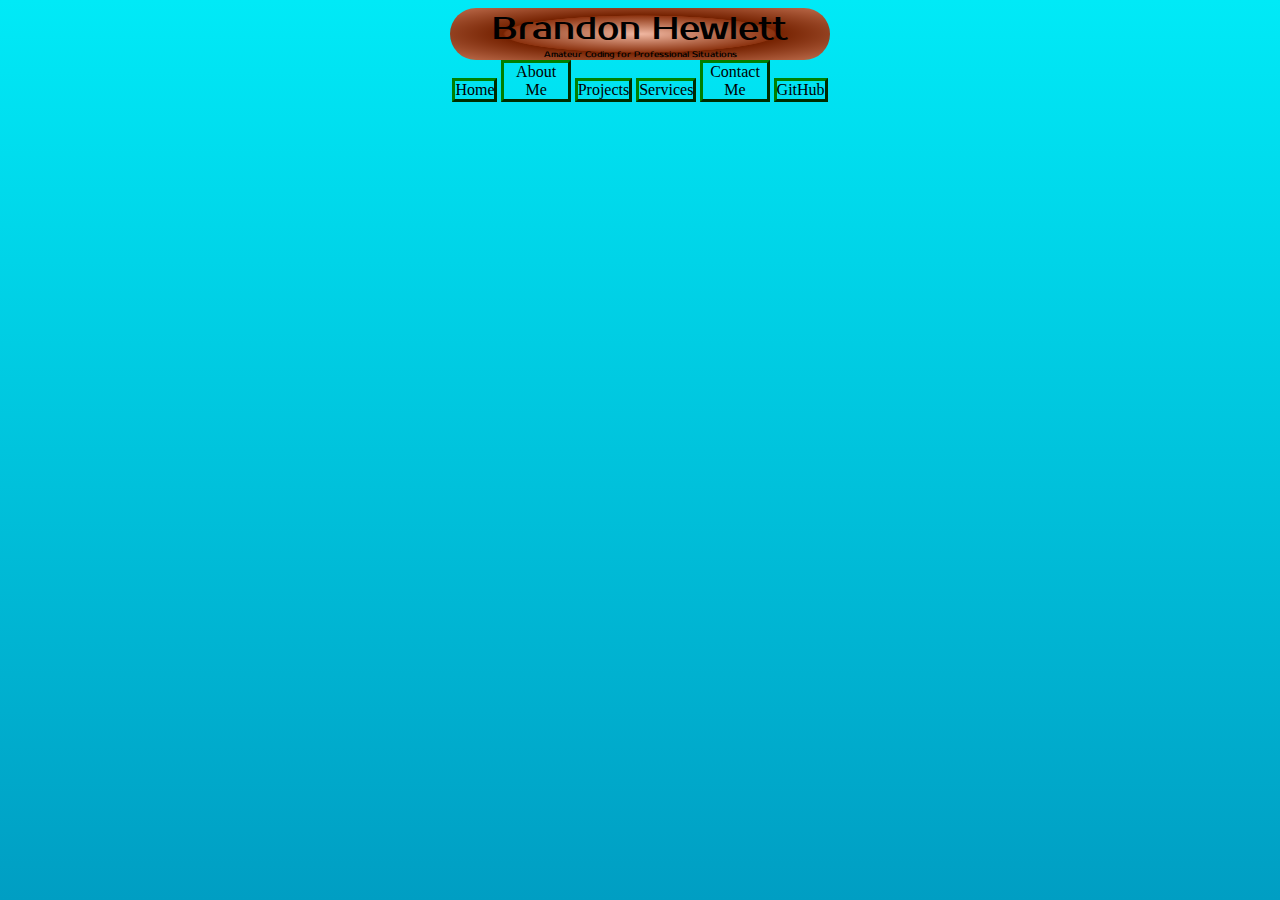
<file: header.html>
<!DOCTYPE html>
<!-- 
Name: Brandon Hewlett
Site: Portfolio - Brandon Hewlett
File: header.html. Header File. Contains buttons, logo. Placed at top of every page 
-->
<!--Start of Page-->
<html>
<!--Head tag. links the CSS and JS to the page-->
	<head>
		<meta http-equiv="Content-Type" content="text/html; charset=utf-8">
		<title>Portfolio - Brandon Hewlett</title>
		<link rel="stylesheet" type="text/css" href="css/style.css">
		<link href='http://fonts.googleapis.com/css?family=Prosto+One' rel='stylesheet' type='text/css'>
	</head>
	<!--Body-->
	<body>
		<!--Main Logo-->
		<div id="logo">
			<div id="name">
				Brandon Hewlett
			</div>
			<div id="desc">
				Amateur Coding for Professional Situations
			</div>
		</div>
		<!--Buttons-->
		<div id="buttons">
			<div id="button1" class="button">
			Home
			</div>
			<div id="button2" class="button">
			About Me
			</div>
			<div id="button3" class="button">
			Projects
			</div>
			<div id="button4" class="button">
			Services
			</div>
			<div id="button5" class="button">
			Contact Me
			</div>
			<div id="button6" class="button">
			GitHub
			</div>
			<script src="js/javascript.js"></script>
		</div>
</file>
<file: css/style.css>
/*
Name: Brandon Hewlett
Site: Portfolio - Brandon Hewlett
File: style.css. all the CSS for the site 
/*

/*Start of Slider CSS, from http://codepen.io/AMKohn/pen/EKJHf*/
@import url(http://fonts.googleapis.com/css?family=Varela+Round);

.slides {
    padding: 0;
    width: 300px;
    height: 210px;
    display: block;
    margin: 0 auto;
    position: relative;
}

.slides * {
    user-select: none;
    -ms-user-select: none;
    -moz-user-select: none;
    -khtml-user-select: none;
    -webkit-user-select: none;
    -webkit-touch-callout: none;
}

.slides input { display: none; }

.slide-container { display: block; }

.slide {
    top: 0;
    opacity: 0;
    width: 300px;
    height: 210px;
    display: block;
    position: absolute;

    transform: scale(0);
    -moz-transform: scale(0);
    -webkit-transform: scale(0);

    transition: all .7s ease-in-out;
    -moz-transition: all .7s ease-in-out;
    -webkit-transition: all .7s ease-in-out;
}

.slide img {
    width: 100%;
    height: 100%;
}

.nav label {
    width: 200px;
    height: 100%;
    display: none;
    position: absolute;

	  opacity: 0;
    z-index: 9;
    cursor: pointer;

    transition: opacity .2s;
    -moz-transition: opacity .2s;
    -webkit-transition: opacity .2s;

    color: #FFF;
    font-size: 156pt;
    text-align: center;
    line-height: 380px;
    font-family: "Varela Round", sans-serif;
    background-color: rgba(255, 255, 255, .3);
    text-shadow: 0px 0px 15px rgb(119, 119, 119);
}

.slide:hover + .nav label { opacity: 0.5; }

.nav label:hover { opacity: 1; }

.nav .next { right: 0; }

input:checked + .slide-container  .slide {
    opacity: 1;

    transform: scale(1);
    -moz-transform: scale(1);
    -webkit-transform: scale(1);

    transition: opacity 1s ease-in-out;
    -moz-transition: opacity 1s ease-in-out;
    -webkit-transition: opacity 1s ease-in-out;
}

input:checked + .slide-container .nav label { display: block; }

.nav-dots {
	width: 100%;
	bottom: 9px;
	height: 11px;
	display: block;
	position: absolute;
	text-align: center;
}

.nav-dots .nav-dot {
	top: -5px;
	width: 11px;
	height: 11px;
	margin: 0 4px;
	position: relative;
	border-radius: 100%;
	display: inline-block;
	background-color: rgba(0, 0, 0, 0.6);
}

.nav-dots .nav-dot:hover {
	cursor: pointer;
	background-color: rgba(0, 0, 0, 0.8);
}

input#img-1:checked ~ .nav-dots label#img-dot-1,
input#img-2:checked ~ .nav-dots label#img-dot-2,
input#img-3:checked ~ .nav-dots label#img-dot-3,
input#img-4:checked ~ .nav-dots label#img-dot-4,
input#img-5:checked ~ .nav-dots label#img-dot-5,
input#img-6:checked ~ .nav-dots label#img-dot-6 {
	background: rgba(0, 0, 0, 0.8);
}

/*End of Slider CSS, from http://codepen.io/AMKohn/pen/EKJHf*/

html{
	height:100%;
}

body{
	background: #00eaf7; /* Old browsers */
	background: -moz-linear-gradient(top,  #00eaf7 0%, #009ec3 100%); /* FF3.6+ */
	background: -webkit-gradient(linear, left top, left bottom, color-stop(0%,#00eaf7), color-stop(100%,#009ec3)); /* Chrome,Safari4+ */
	background: -webkit-linear-gradient(top,  #00eaf7 0%,#009ec3 100%); /* Chrome10+,Safari5.1+ */
	background: -o-linear-gradient(top,  #00eaf7 0%,#009ec3 100%); /* Opera 11.10+ */
	background: -ms-linear-gradient(top,  #00eaf7 0%,#009ec3 100%); /* IE10+ */
	background: linear-gradient(to bottom,  #00eaf7 0%,#009ec3 100%); /* W3C */
	filter: progid:DXImageTransform.Microsoft.gradient( startColorstr='#00eaf7', endColorstr='#009ec3',GradientType=0 ); /* IE6-9 */
}

#logo{
	font-family: 'Prosto One', cursive;
	-webkit-border-radius: 70px;
	border-radius: 70px;
	background: #f0b7a1; /* Old browsers */
	background: -moz-radial-gradient(center, ellipse cover,  #f0b7a1 0%, #8c3310 50%, #752201 51%, #bf6e4e 100%); /* FF3.6+ */
	background: -webkit-gradient(radial, center center, 0px, center center, 100%, color-stop(0%,#f0b7a1), color-stop(50%,#8c3310), color-stop(51%,#752201), color-stop(100%,#bf6e4e)); /* Chrome,Safari4+ */
	background: -webkit-radial-gradient(center, ellipse cover,  #f0b7a1 0%,#8c3310 50%,#752201 51%,#bf6e4e 100%); /* Chrome10+,Safari5.1+ */
	background: -o-radial-gradient(center, ellipse cover,  #f0b7a1 0%,#8c3310 50%,#752201 51%,#bf6e4e 100%); /* Opera 12+ */
	background: -ms-radial-gradient(center, ellipse cover,  #f0b7a1 0%,#8c3310 50%,#752201 51%,#bf6e4e 100%); /* IE10+ */
	background: radial-gradient(ellipse at center,  #f0b7a1 0%,#8c3310 50%,#752201 51%,#bf6e4e 100%); /* W3C */
	filter: progid:DXImageTransform.Microsoft.gradient( startColorstr='#f0b7a1', endColorstr='#bf6e4e',GradientType=1 ); /* IE6-9 fallback on horizontal gradient */
	text-align: center;
	max-width: 30%
}
#logo{
	margin-left:auto;
	margin-right:auto;
}
#name{
	font-size:2em;
}

#desc{
	font-size: 0.5em;
}

.button{
	text-align: center;	
	border-style:outset;
	max-width: 10%;
	display: inline-block;
	border-color: green;
}
#buttons{
	margin-left:auto;
	margin-right:auto;
	max-width: 50%;
	text-align: center;
}
#slidergroup, #keepconnected{
	-webkit-border-radius: 70px;
	border-radius: 70px;
	text-align: center;
	border-style: solid;
	border-width: thin;
	border-color: black;
}
#copyright{
	color: grey;
	font-size: smaller;
	margin-left:auto;
	margin-right:auto;
	max-width:50%
}
#welcome, #welcomestatement, #slidergroup, #keepconnected, #bio, #producthead, #services{
	margin-left:auto;
	margin-right:auto;
	width: 50%
}
#welcome{
	text-align:center;
}
#image{
	display: block;
    margin-left: auto;
    margin-right: auto;
}
#contactinfo, #contactmehead, #serviceshead, #contactmelink{
	text-align:center;
}
</file>
